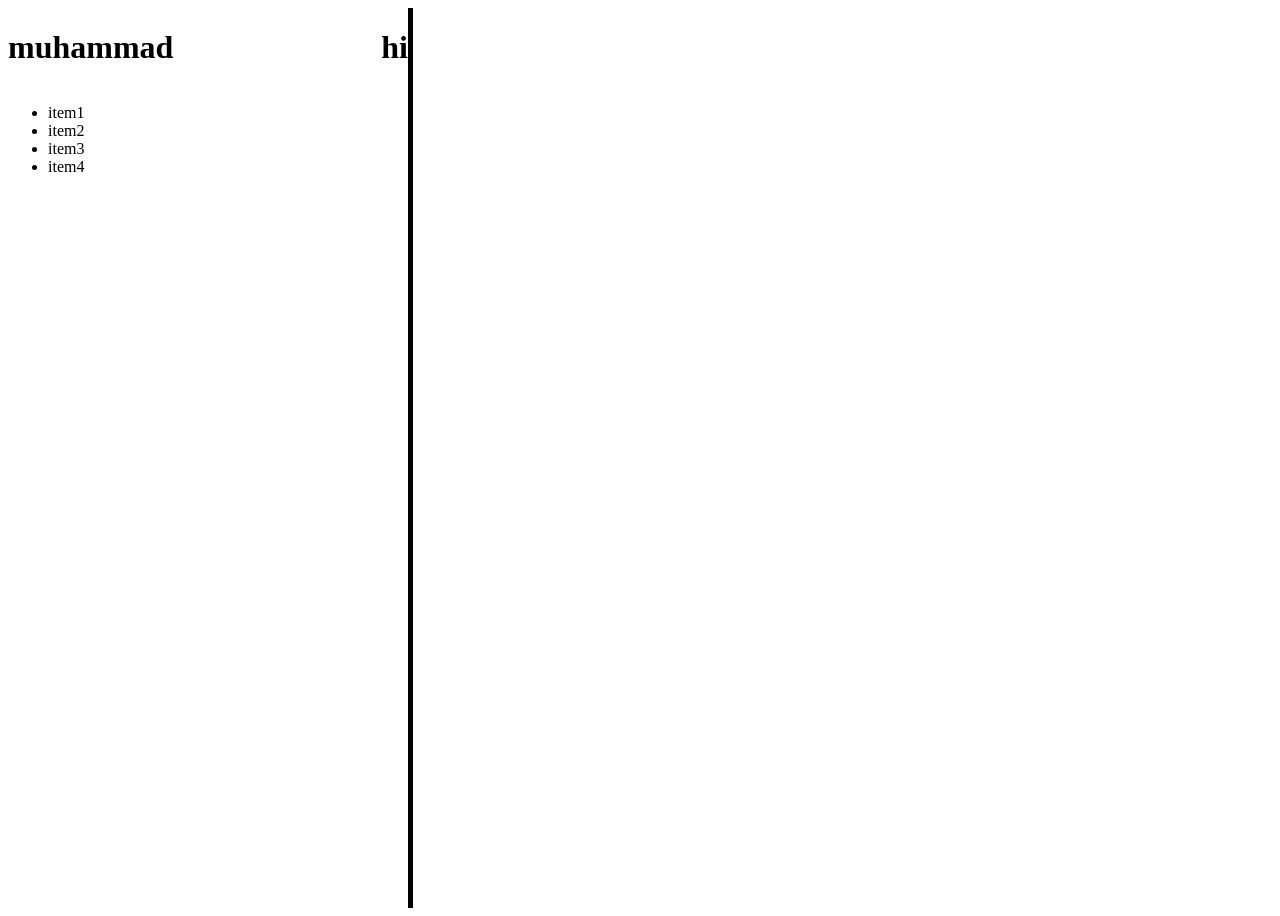
<file: question 2/index.html>
<!DOCTYPE html>
<html lang="en">
<head>
    <meta charset="UTF-8">
    <meta name="viewport" content="width=device-width, initial-scale=1.0">
    <title>Document</title>
    <link rel="stylesheet" href="style.css">
</head>
<body>
    <div class="parent">
    <div class="child">
        <h1>muhammad</h1>
        <h1>hi</h1>
        </div>
        <div class="items">
            <ul>
                <li>item1</li>
                <li>item2</li>
                <li>item3</li>
                <li>item4</li>
            </ul>
        
    </div>
    </div>
</body>
</html>
</file>
<file: question 2/style.css>
.parent
{
    height: 100vh;
    width: 400px;
    border-right: 5px solid black;
}
.child
{
    display: flex;
    align-items: center;
    width: 100%;
    justify-content: space-between;
}
</file>
